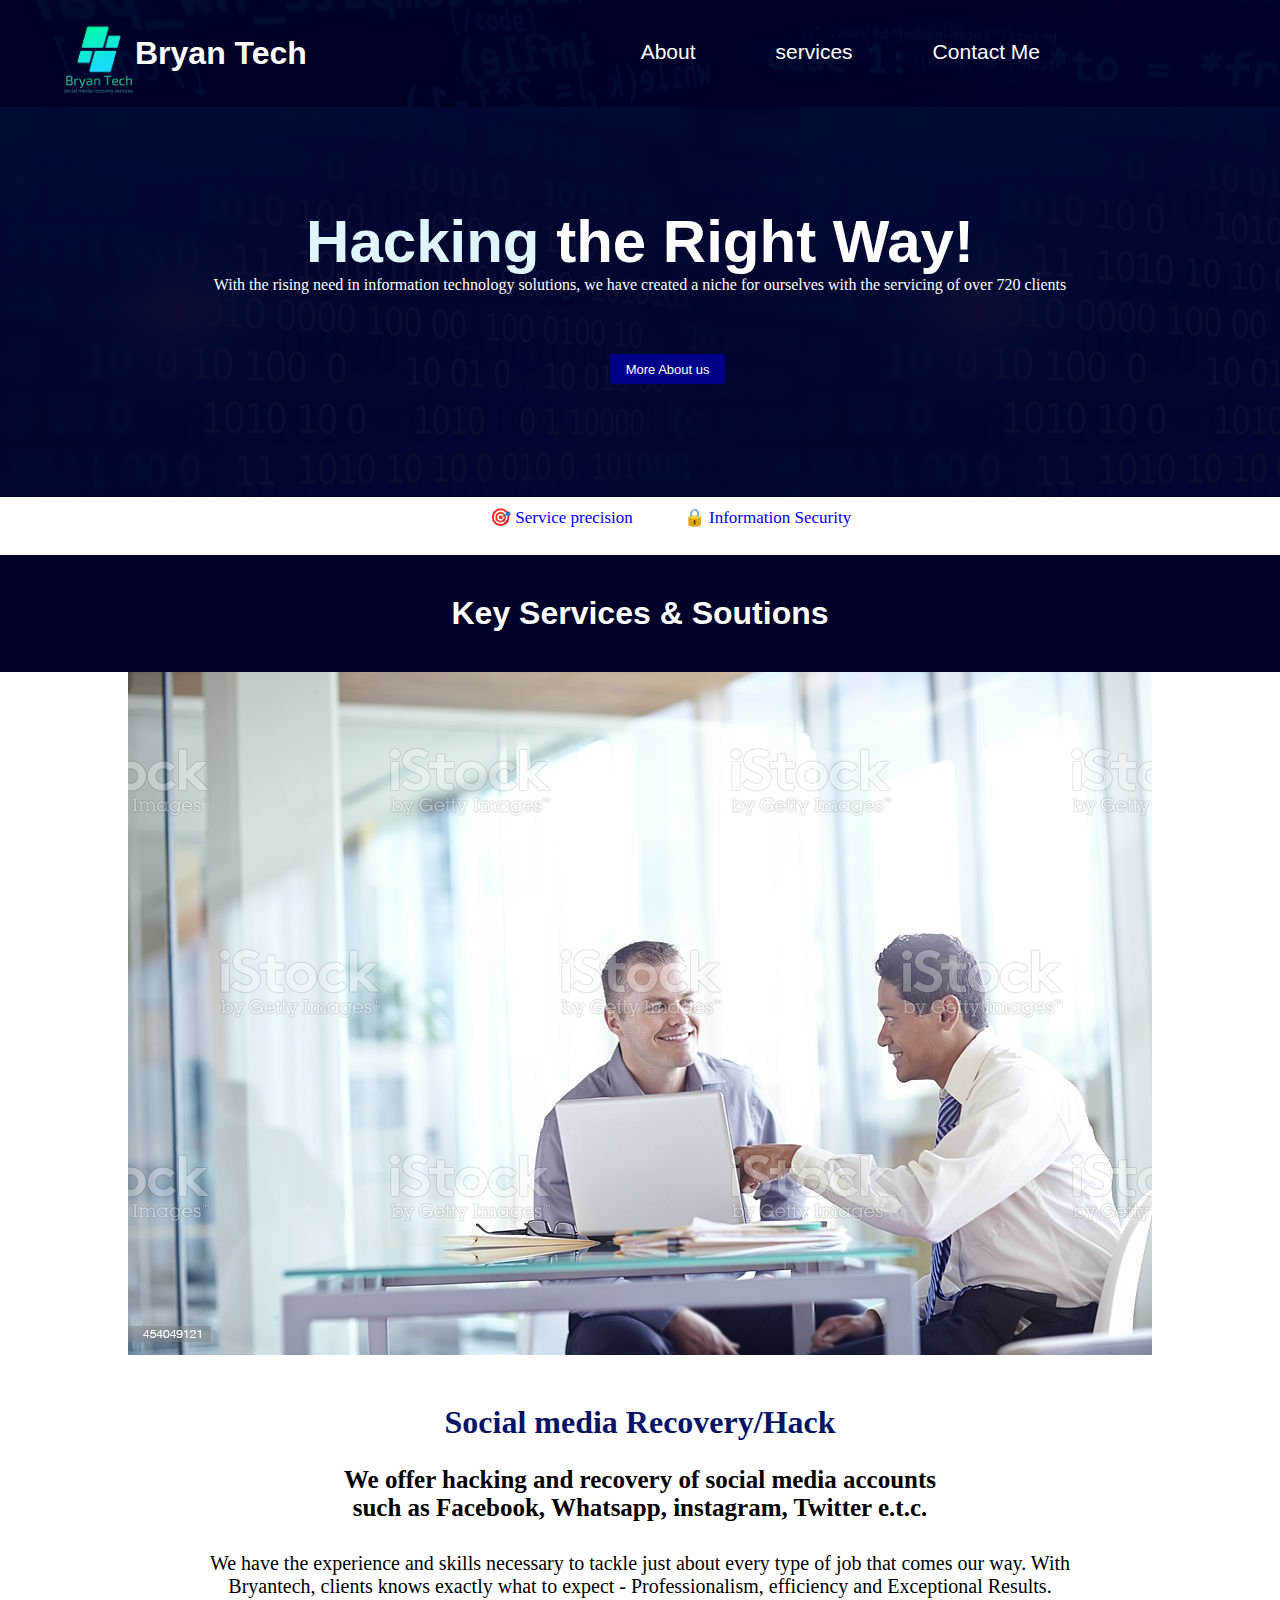
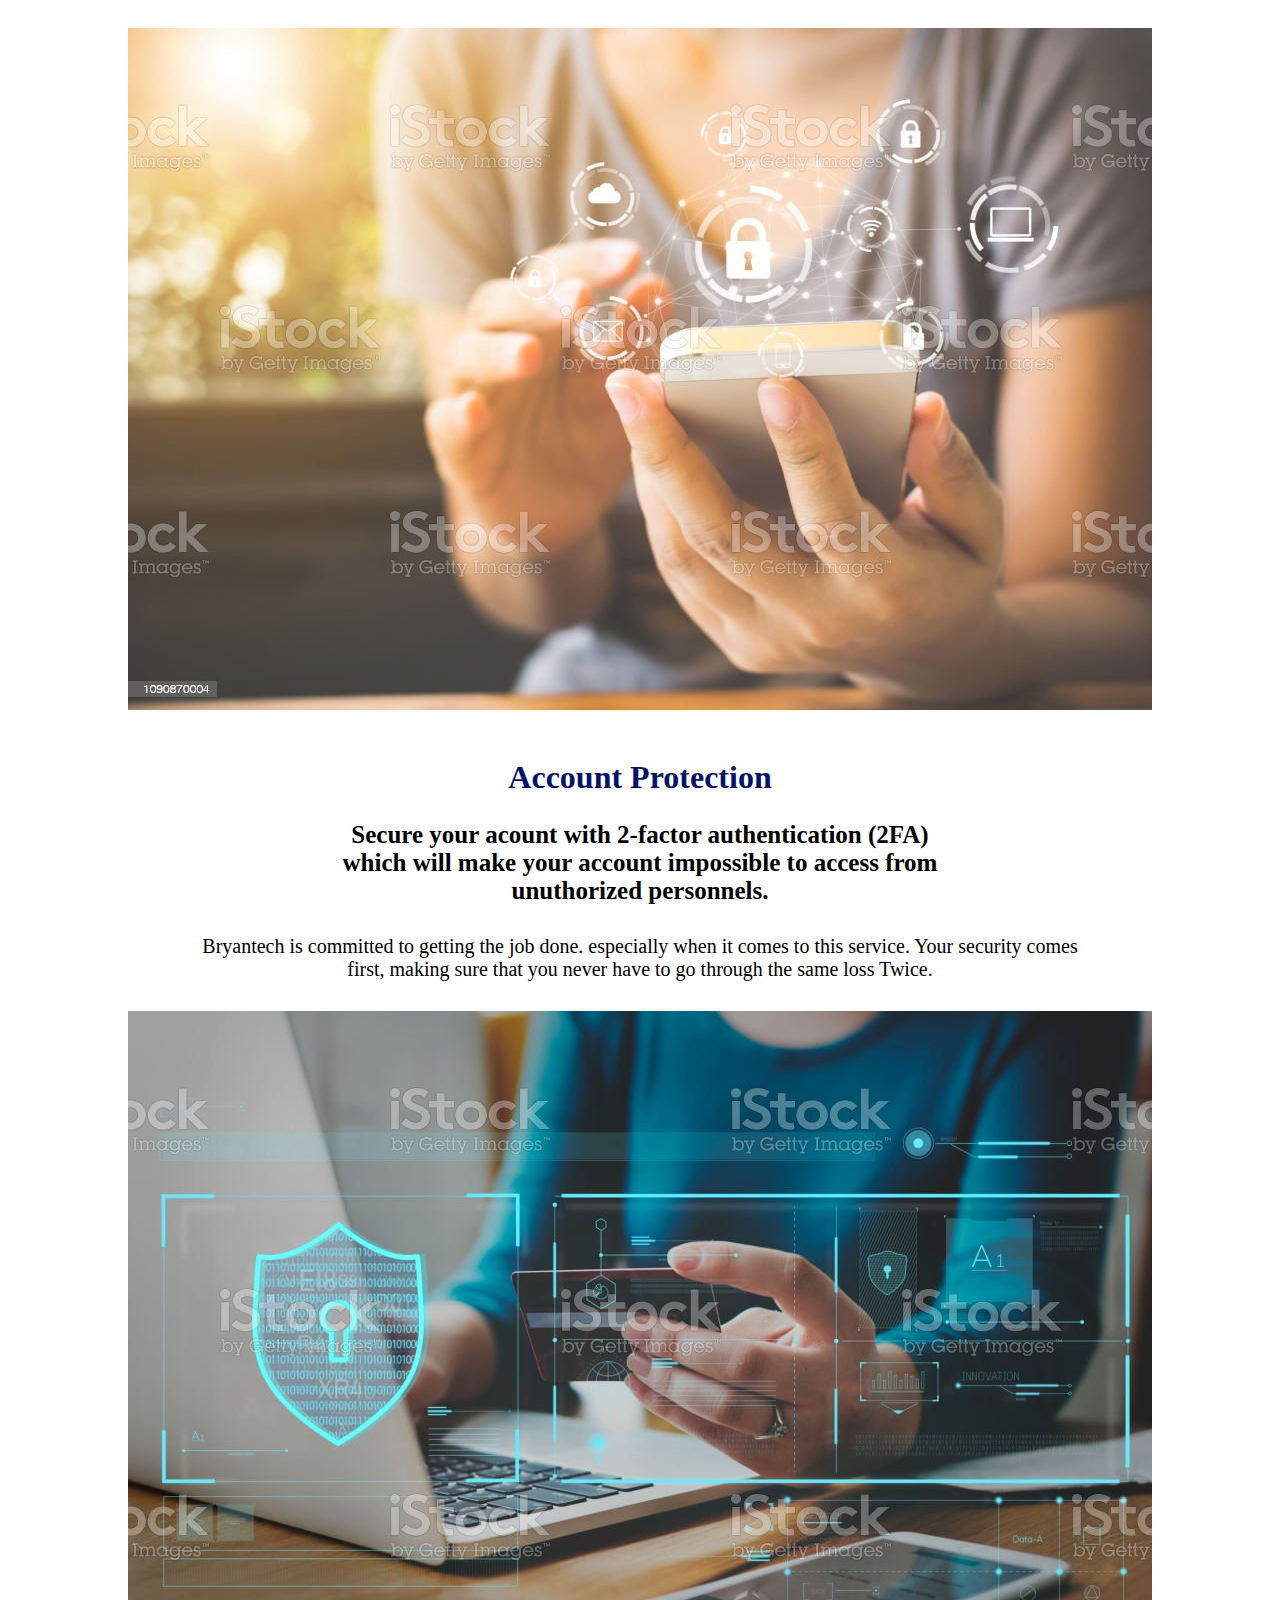
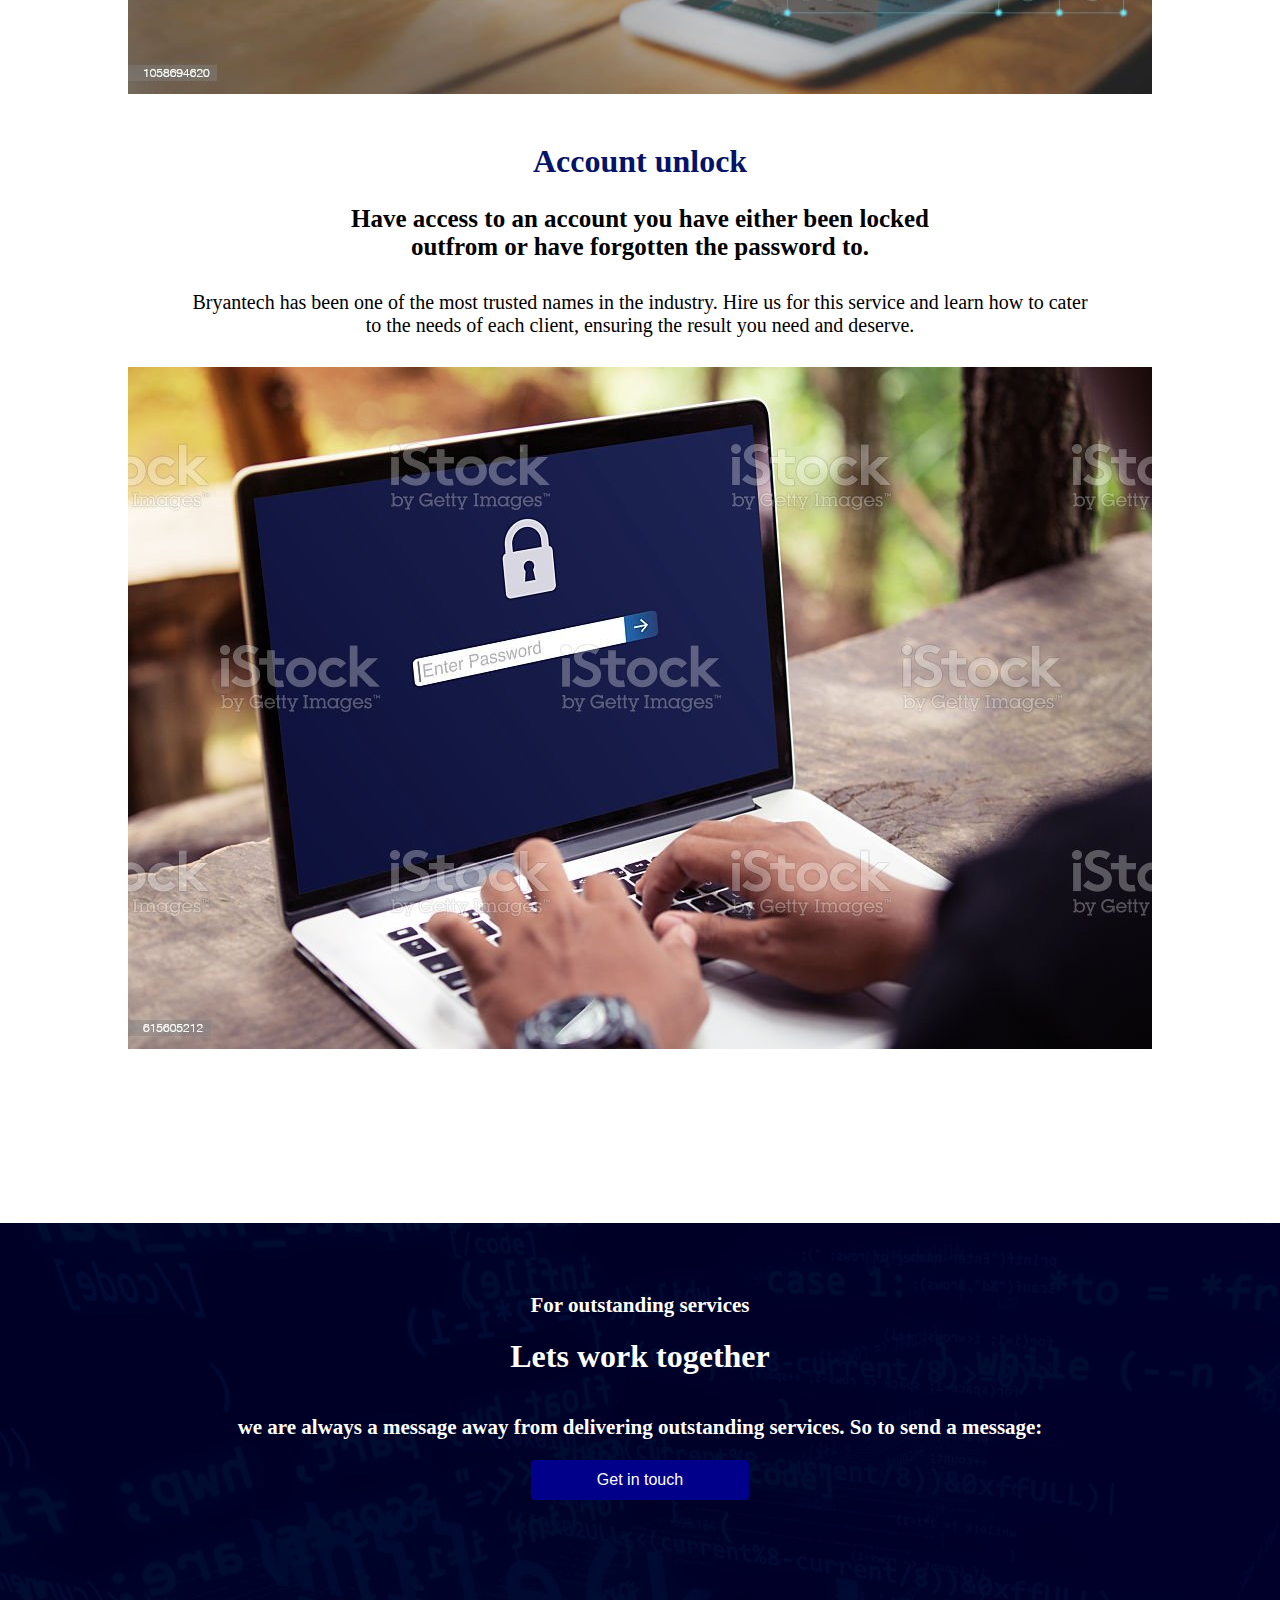
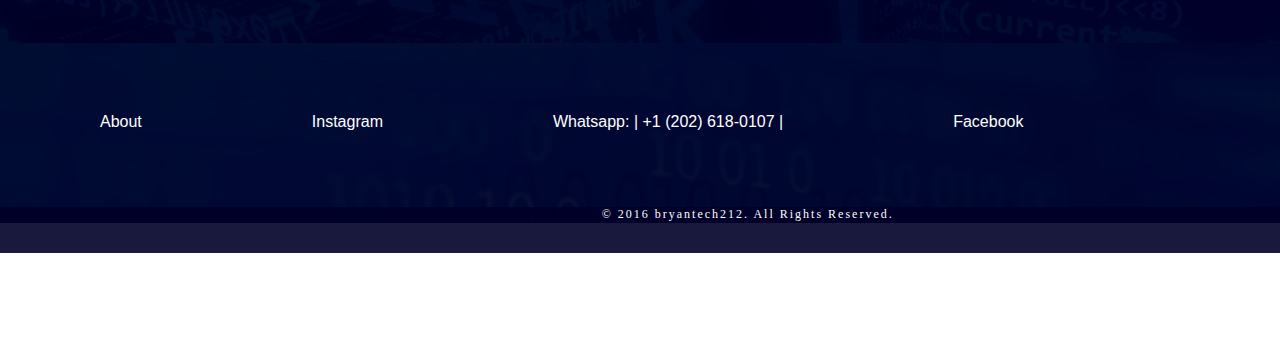
<file: index.html>
<!DOCTYPE html> 
<html>
<head>
    <title> Bryan_tech | SOCIAL MEDIA RECOVERY </title>
    <meta lang="en" />
    <meta charset="utf-8" />
     <link href="https://cdn.jsdelivr.net/npm/bootstrap@5.2.0/dist/css/bootstrap.min.css" rel="stylesheet" integrity="sha384-gH2yIJqKdNHPEq0n4Mqa/HGKIhSkIHeL5AyhkYV8i59U5AR6csBvApHHNl/vI1Bx" crossorigin="anonymous">
    <link rel="icon" href="images/icon.JPG" />
    <link rel="stylesheet" type="text/css" href="style.css" /> 
    
    <link rel="stylesheet" href="style2.css" type="text/css" media="screen and (max-width: 980px)" />
    
    </head>

    <body>
       
        <div class="headerbg">
        <div class="header">
            
        <h1> Bryan Tech </h1> <span class="sub"> <img src="images/logo.png"/> </span>
            
            <ul>
                <li> <a href="aboutus.html" > About </a> </li>
                <li> services</li>
                <li> <a href="#contacts"> Contact Me </a> </li>
            </ul>
                                    </div>
        </div>
        
        
        <div class="container1bg">
        <div class="container1">
        
            <h1> <b style="color: #dff6ff;">Hacking</b> the Right Way! </h1>
    <p> With the rising need in information technology solutions, we have created a niche for ourselves with the servicing  of over 720 clients </p>
        
            <a href="aboutus.html"><button> More About us </button> </a>
        
        </div>
        </div>
        
         <div class="container2">
    &#127919; Service precision &nbsp;&nbsp;&nbsp;&nbsp;&nbsp;&nbsp;&nbsp;&nbsp;&nbsp;&nbsp; &#128274; Information Security 
    </div>
        
        
        <div class="container3">
            
            <h1> Key Services & Soutions  </h1>
            
        </div>
        
        
        <div class="container"> 
            
            <center> <img src="images/IMG_1170.JPG"/> </center>
        
        </div>
        
        
        
        <div class="container">
            <h1> Social media Recovery/Hack </h1>
            <center> <h3> We offer hacking and recovery of social media accounts such as Facebook, Whatsapp, instagram, Twitter e.t.c.</h3> 
            
                <p> We have the experience and skills necessary to tackle just about every type of job that comes our way. With Bryantech, clients knows exactly what to expect - Professionalism, efficiency and Exceptional Results. </p> 
            
                <img src="images/IMG_1177.JPG" /> </center>
            
        </div>
        
        
        <div class="container">
            <h1> Account Protection </h1>
            <center> <h3> Secure your acount with 2-factor authentication (2FA) which will make your account   impossible to access from unuthorized personnels.</h3> 
            
                <p> Bryantech is committed to getting the job done. especially when it comes to this service. Your security comes first, making sure that you never have to go through the same loss Twice. </p> 
            
                <img src="images/IMG_1175.JPG" /> </center>
            
        </div>
        
        
        
        <div class="container">
            <h1> Account unlock </h1>
            <center> <h3> Have access to an account you have either been locked outfrom or have forgotten the password to. </h3> 
                <p> Bryantech has been one of the most trusted names in the industry. Hire us for this service and learn how to cater to the needs of each client, ensuring the result you need and deserve.</p>
            
    
                <img src="images/IMG_1171.JPG"/> </center>
        
        </div>
        
        
        
        <div class="container-fluidbg">
        <div class="container-fluid"> 
            <center>
            <h3> For outstanding services </h3>
            <h1> Lets work together</h1>
                <h3>we are always a message away from delivering outstanding services. So to send a message: </h3> 
            
            <button>Get in touch</button>
            </center>
        </div>
        </div>


        <div class="contactbg">
        <div class="contact">
        
            <ul id="contacts"> 
                <li> <a href="aboutus.html"> About </a></li>
                <li> <a href="https://instagram.com/bryan_tech212?igshid=YmMyMTA2M2Y="> Instagram </a> </li>
                <li> <a href="#"> Whatsapp: | +1 (202) 618-0107 | </a> </li>
                <li> <a href="#"> Facebook </a> </li>
                <li> <a href="mailto:Bryantech212@gmail.com"> E-mail </a> </li>
            </ul>
        </div>
        </div>
        <div class="bottombg">
        <div class="bottom">
            <p> &copy; 2016 bryantech212. All Rights Reserved. </p>
        </div>
        </div>
        
        
        <script src="app.js" ></script>
        
        
       <script src="https://code.jquery.com/jquery-3.2.1.slim.min.js" integrity="sha384-KJ3o2DKtIkvYIK3UENzmM7KCkRr/rE9/Qpg6aAZGJwFDMVNA/GpGFF93hXpG5KkN" crossorigin="anonymous"></script>
    <script src="https://cdn.jsdelivr.net/npm/popper.js@1.12.9/dist/umd/popper.min.js" integrity="sha384-ApNbgh9B+Y1QKtv3Rn7W3mgPxhU9K/ScQsAP7hUibX39j7fakFPskvXusvfa0b4Q" crossorigin="anonymous"></script>
   <script src="https://cdn.jsdelivr.net/npm/bootstrap@4.0.0/dist/js/bootstrap.min.js" integrity="sha384-JZR6Spejh4U02d8jOt6vLEHfe/JQGiRRSQQxSfFWpi1MquVdAyjUar5+76PVCmYl" crossorigin="anonymous"></script>
    </body>
</html>
</file>
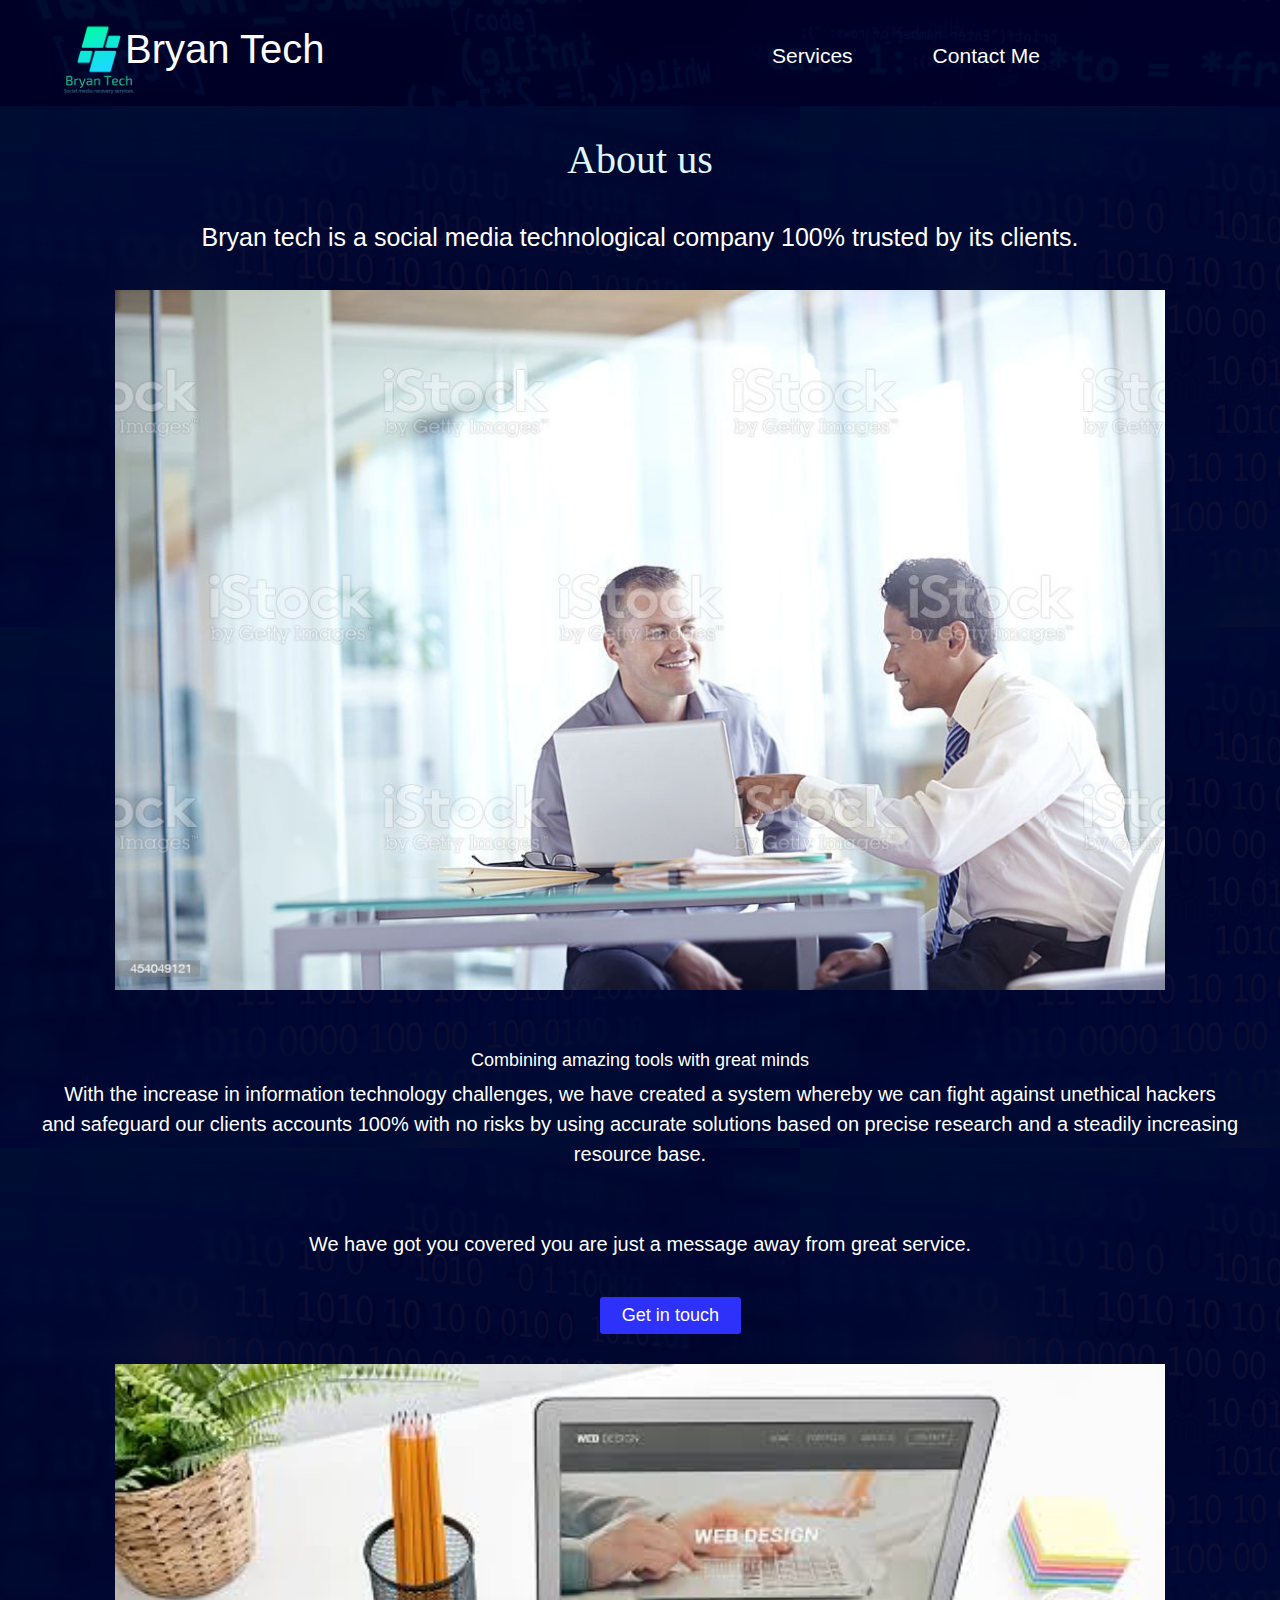
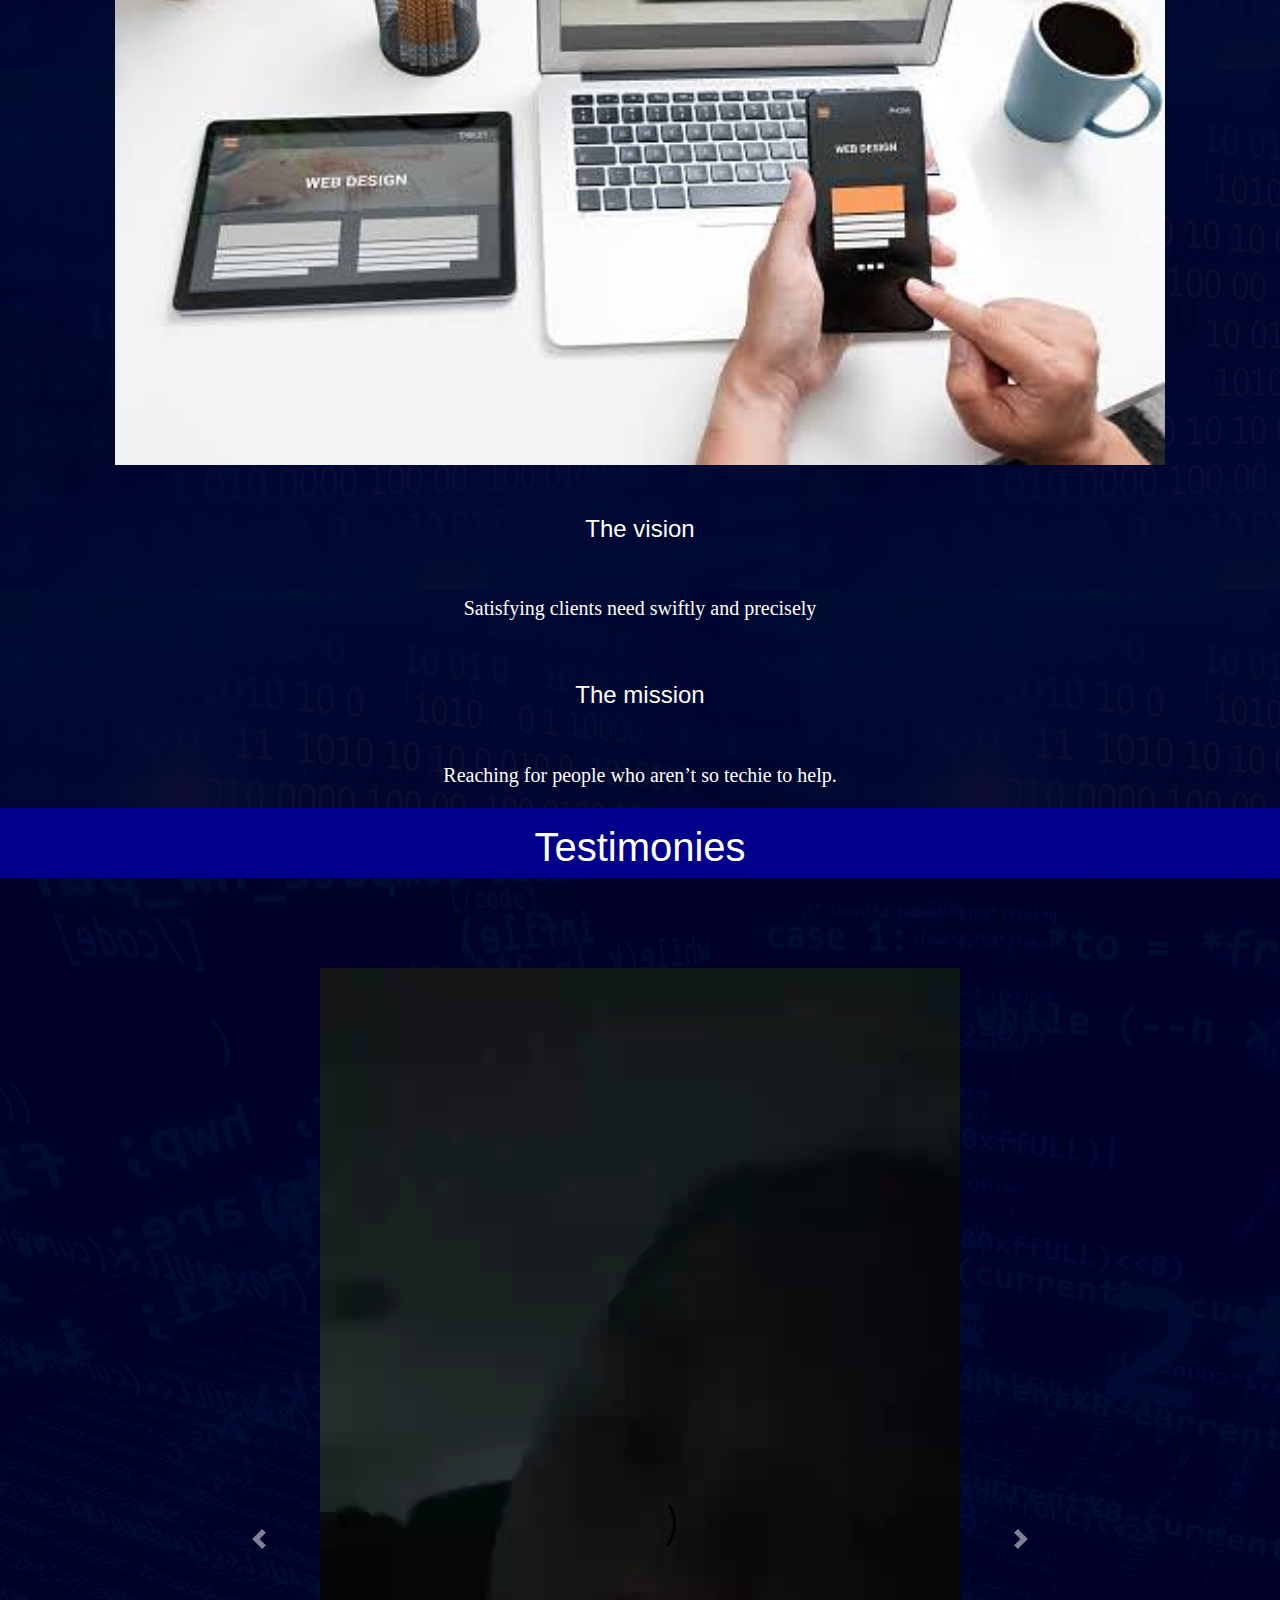
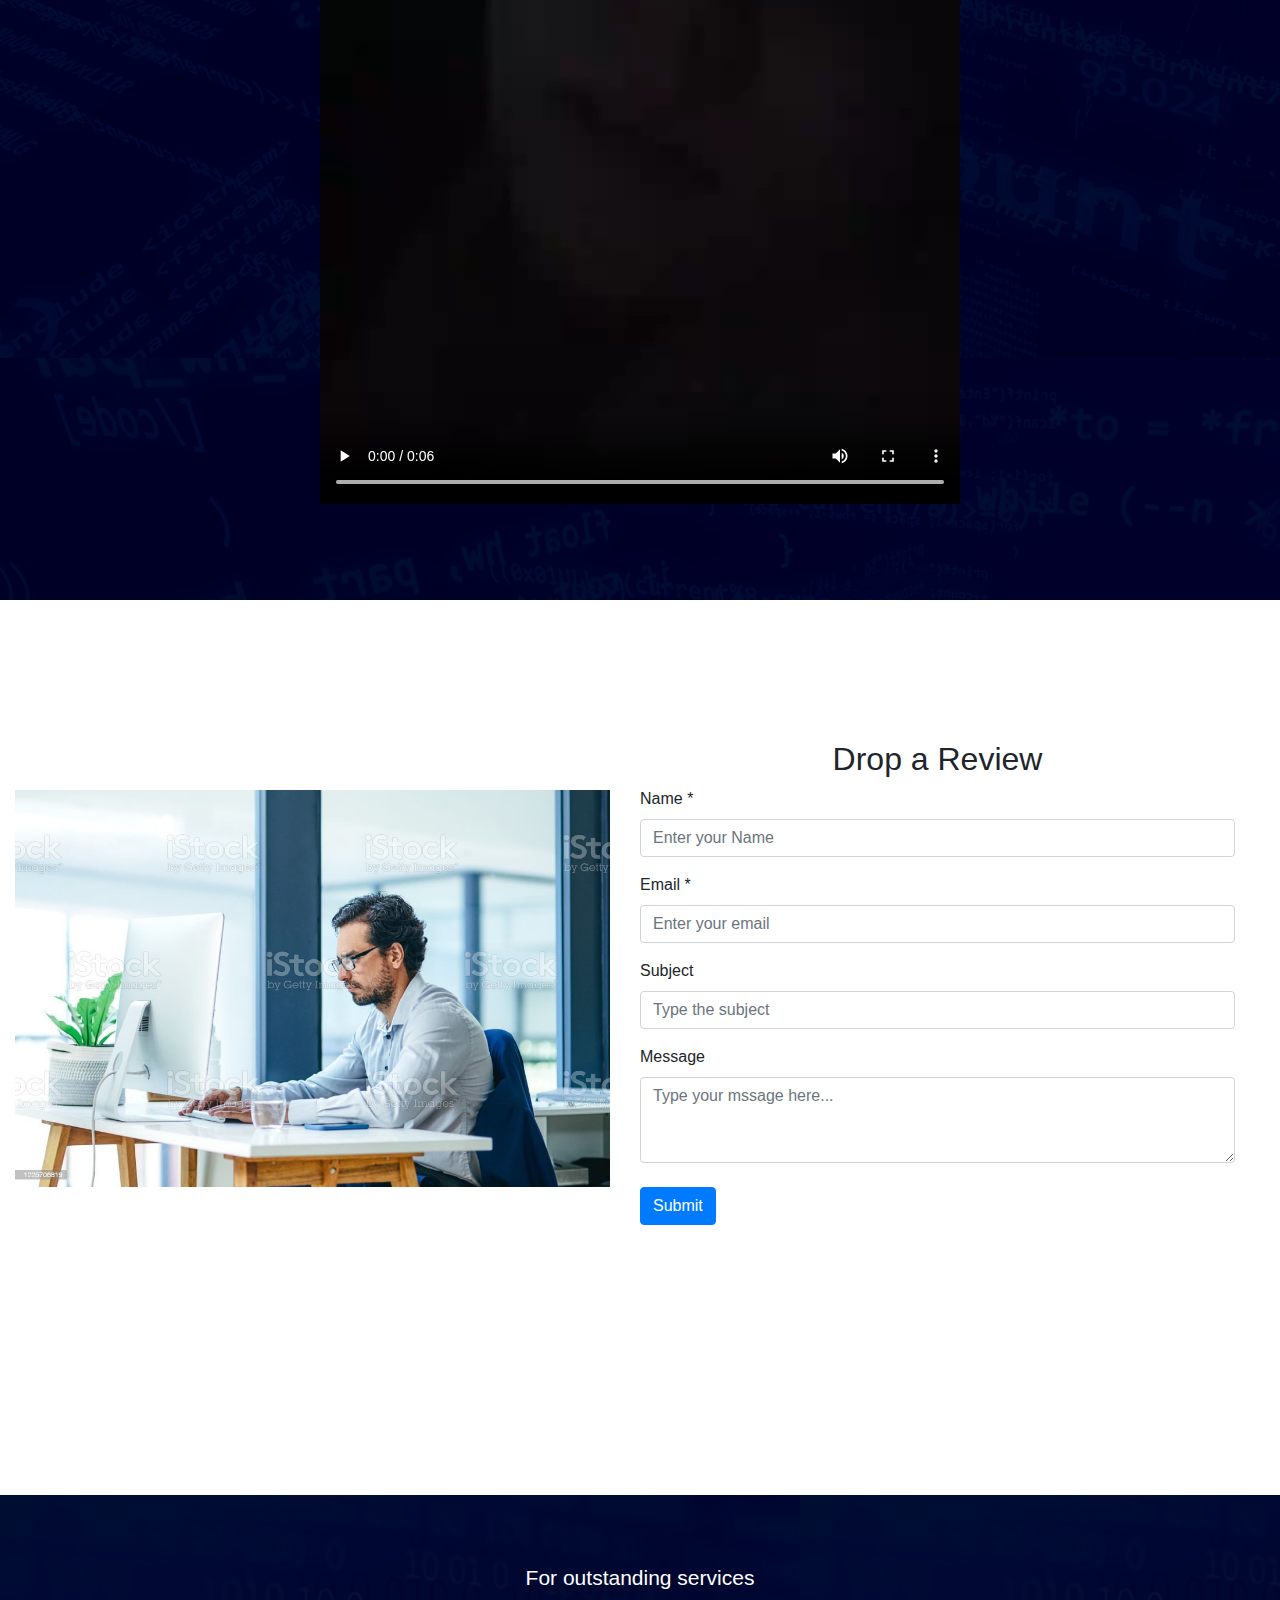
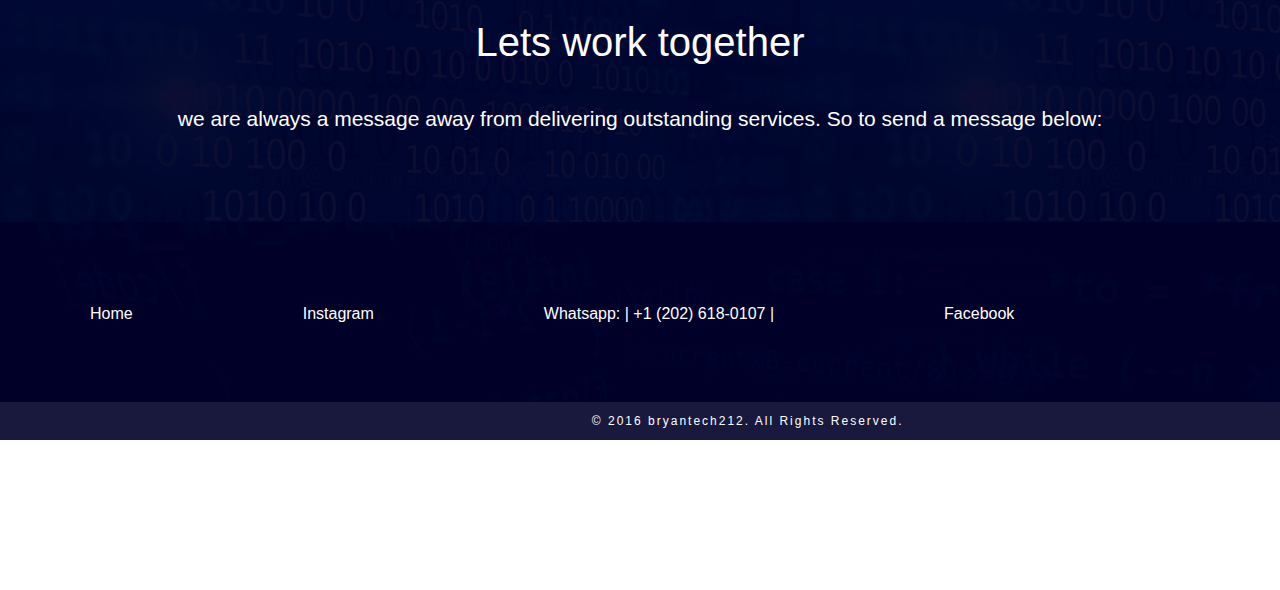
<file: aboutus.html>
<!DOCTYPE html> 
<html>
<head>
    <title> Bryan_tech | SOCIAL MEDIA RECOVERY </title>
    <meta lang="en" />
    <meta charset="utf-8" />
    
    <link rel="stylesheet" href="https://cdn.jsdelivr.net/npm/bootstrap@4.0.0/dist/css/bootstrap.min.css" integrity="sha384-Gn5384xqQ1aoWXA+058RXPxPg6fy4IWvTNh0E263XmFcJlSAwiGgFAW/dAiS6JXm" crossorigin="anonymous">
    
    <link rel="icon" href="images/icon.JPG" />
    <link rel="stylesheet" type="text/css" href="aboutus.css" /> 
    
    <link rel="stylesheet" href="style2.css" type="text/css" media="screen and (max-width: 980px)" />
    
    
    <style>
          @media only screen and (max-width:980px){
              
              .header{
                  padding: 50px; 
                  width: 1512px;
              }

              .headerbg{
                width: 1512px;
              }
              
              .container5{
                  width: 1512px;
              }
              .container5bg{
                  width: 1512px;
              }
              
              .test{
                  width: 1512px;
              }
              
              .testimonials{
                  width: 1512px;
              }
              
              .testimonialsbg{
                  width: 1512px;
              }
              
              .contact{
                    width: 1512px;
                    margin-top: 1500px;
                }
              .contactbg{
                  width: 1512px;
              }
              
              .contact ul{
                margin-left: 0px;
                height: 350px;
              }
              .contact li{
                padding: 50px;
                margin-left: 10px;
                font-size: 37px;
                }
              
              .container img{
                    width: 160%;
                    margin-left: -210px;
                  padding: 100px;
                }
                     #extra {
                    width: 1512px;
                    margin-top: 1400px;
                    margin-bottom: -1550px;
                    color: white;
                    height: 690px;
                    padding: 130px;
                }
              #extrabg{
                  width: 1512px;
              }
              
              #extra  h3{
                  padding-top: 100px;
                  font-size: 34px;
              }
              #extra h1{
                  margin-bottom: -60px;
              }
              
              .bottom{
                    width: 1512px;
                    margin-top: -16px;
                    height: 68px;
              }
              .bottombg{
                  width: 1512px;
              }

              .bottom p{
                text-align: center;
                color: white;
                padding:20px;
                font-size: 19px;
                letter-spacing: 2px;
              }


          }
        
        
    </style>
    
    </head>

    <body>
    
        <div class="headerbg"> 
        <a href="index.html"><div class="header">
            
        <h1> Bryan Tech </h1> <span class="sub"> <img src="images/logo.png"/> </span>
            
            <ul>
                <li> Services</li>
                <li> <a href="index.html"> Contact Me </a> </li>
            </ul>
            </div> </a>
        </div>
        
        <div class="container5bg">
        <div class="container5">
            
            
            
            <h1> About us </h1>
            
            
            
            
            <h3> Bryan tech is a social media technological company 100% trusted by its clients. </h3>
            
            
            <div class="container">
                <img src="images/IMG_1170.JPG" />
            </div>
            

            <h2> Combining amazing tools with great minds </h2>  
            <p>  With the increase in information technology challenges, we have created a system whereby we can fight against unethical hackers <br> and safeguard our clients accounts 100% with no risks by using accurate solutions based on precise research and a steadily increasing resource base. </p>

            <p> We have got you covered you are just a message away from great service. </p>


            <button> <a href="#contacts">Get in touch</a> </button>
            
            
            <div class="container">
                <img src="images/IMG_1166.JPG" />
            </div>
 

            <h4>The vision </h4>
            <p id="mission"> Satisfying clients need swiftly and precisely </p> 

            <h4>The mission</h4>
            <p id="mission">Reaching for people who aren’t so techie to help.</p>
        </div>
        </div>
        
            
        
            <h1 class="test"> Testimonies </h1>
        
<div class="testimonialsbg">
                <section id="testimonials">
                    
                    <div id="testimonial-carousel" class="carousel slide" data-ride="false">
                        <div class="carousel-inner">
                            <div class="carousel-item active">
                                <video src="images/LMAT9127.MP4" preload controls></video>
                            </div>
                            
                            <div class="carousel-item">
                                <video src="images/WKLL6070.MP4" preload controls></video>
                            </div>
                            <div class="carousel-item">
                                <img src="images/testimony(1).jpeg">
                            </div>
                            <div class="carousel-item">
                                <video src="images/IDCW5551.MP4" preload controls></video>
                            </div>
                            <div class="carousel-item">
                                <img src="images/testimony(2).jpeg">
                            </div>
                             <div class="carousel-item">
                                <img src="images/testimony(3).jpeg">
                            </div>
                             <div class="carousel-item">
                                <img src="images/testimony(4).jpeg">
                            </div>
                        </div>
                        
                        <a class="carousel-control-prev" href="#testimonial-carousel" role="button" data-slide="prev">
                        <span class="carousel-control-prev-icon"></span>
                        </a>
                        
                        <a class="carousel-control-next" href="#testimonial-carousel" role="button" data-slide="next">
                        <span class="carousel-control-next-icon"></span>
                        </a>
                    </div>
        </section>
        </div>

            

         <div class="container-fluid row" id="contact">
          <div class="col-lg-6">
          <img src="images/IMG_1172.JPG" width="100%"/>
          </div>
          
          <div class="col-lg-6">
          <h2 class="text-center"> Drop a Review </h2>
              <form action="mailto:Bryantech212@gmail.com">
                  
                  <div class="mb-3">
              <label for="exampleInputName1" class="form-label"> Name *</label>
          <input type="text" class="form-control" id="exampleInputName1" placeholder="Enter your Name">
                  </div>
                  
                  <div class="mb-3">
              <label for="exampleInputEmail1" class="form-label"> Email *</label>
          <input type="text" class="form-control" id="exampleInputEmail1" aria-describedby="emailHelp" placeholder="Enter your email">
                  </div>
                  
                  <div class="mb-3">
              <label for="exampleInputSubject1" class="form-label"> Subject  </label>
          <input type="text" class="form-control" id="exampleInputSubject1" placeholder="Type the subject">
                  </div>
                  
    <label for="exampleFormControlTextarea1" class="form-label">Message</label>
    <textarea class="form-control" id="exampleFormControlTextarea1" rows="3" placeholder="Type your mssage here..."></textarea> <br> 
                  
                   <button type="submit" class="btn btn-primary" id="alert" onclick="showalert()"> Submit </button>
              </form> 
      </div>
      </div>
        
        
        <div id="extrabg">
           <div class="container-fluid" id="extra"> 
            <center>
            <h3> For outstanding services </h3>
            <h1> Lets work together</h1>
                <h3>we are always a message away from delivering outstanding services. So to send a message below: </h3> 
            </center>
        </div>
        </div>

        
        <div class="contactbg">
         <div class="contact">
        
            <ul id="contacts">
                <li> <a href="index.html"> Home </a></li>
                <li> <a href="https://instagram.com/bryan_tech212?igshid=YmMyMTA2M2Y="> Instagram </a> </li>
                <li> <a href="#"> Whatsapp: |  +1 (202) 618-0107 | </a> </li>
                <li> <a href="#"> Facebook </a> </li>
                <li> <a href="mailto:Bryantech212@gmail.com"> E-mail </a> </li>
            </ul>
        
        </div>
        </div>
        
        <div class="bottombg">
        <div class="bottom">
            <p> &copy; 2016 bryantech212. All Rights Reserved. </p>
        </div>
        </div>
        
        <script>
            function showalert(){
                alert("Sorry, This Functon is not available at the moment, Kindly E-mail us or send a message on our Social media platforms Below. Thank you!.");
            }
        </script>
        
        
        <script src="https://code.jquery.com/jquery-3.2.1.slim.min.js" integrity="sha384-KJ3o2DKtIkvYIK3UENzmM7KCkRr/rE9/Qpg6aAZGJwFDMVNA/GpGFF93hXpG5KkN" crossorigin="anonymous"></script>
    <script src="https://cdn.jsdelivr.net/npm/popper.js@1.12.9/dist/umd/popper.min.js" integrity="sha384-ApNbgh9B+Y1QKtv3Rn7W3mgPxhU9K/ScQsAP7hUibX39j7fakFPskvXusvfa0b4Q" crossorigin="anonymous"></script>
    <script src="https://cdn.jsdelivr.net/npm/bootstrap@4.0.0/dist/js/bootstrap.min.js" integrity="sha384-JZR6Spejh4U02d8jOt6vLEHfe/JQGiRRSQQxSfFWpi1MquVdAyjUar5+76PVCmYl" crossorigin="anonymous"></script>
        
    </body>
</html>
</file>
<file: style.css>
*{
    margin: 0px;
    padding: 0px;
}

.header{
    padding: 35px; 
    background: rgba(0,0,40,0.95);
}

.headerbg{
    background: url(images/glowing-light-blue-abstract-programming-code-background-on-dark-software-or-script-development-concept_rgg0rnttyl_thumbnail-1080_01.png);
}
.header h1{
    margin-left: 100px;
    font-family: sans-serif;
    color:white;
}
.header a{
    text-decoration: none;
    color: white;
}

.sub{
    position: absolute;
    left: 13rem;
    top: 50px;
    float: left; 
    font-size: 14px;
    color: white;
} 

.sub img{
    width: 37%;
    margin-left: -170px;
    margin-top: -50px;
}

.header ul{
    position: absolute;
    right: 200px;
    top: 0px;
}

.header li{
    display: block;
    float: left; 
    padding: 40px;
    font-size: 21px;
    color: white;
    font-family: sans-serif;
}

.container1 {
    background:rgba(0,0,40,0.95);
    height: 390px;
}
.container1bg{
    background: url(images/white-lines-code-over-light-blue-background-glowing-concept-hi-tech-programming-technology-business-toned-127464074.jpg);
}

.container1 h1{
    color: white; 
    font-family: sans-serif;
    text-align: center; 
    padding: 100px;
    font-size: 60px;
}

.container1 p{
    color: white;
    text-align: center;
    margin-top: -100px;
}

.container1 a{
    text-decoration: none;
    color: white;
}

.container1 button{
    margin-left: 610px;
    margin-top: 60px;
    width: 9%;
    font-size: 13px;
    height: 30px;
    border: none;
    color: white;
    background: darkblue ;
    border-radius: 3px;
}

.container1 button:hover{
    cursor: pointer;
    background: royalblue;
    transition: 0.3s;
}

.container2 {
    background: white; 
    height: 38px;
    color: blue;
    font-size: 17px;
    padding:10px;
    padding-left: 490px;
}

.container3 {
    background: rgb(0,0,40);
}

.container3 h1{
    text-align: center;
    color: white;
    padding: 40px;
    font-family: sans-serif;
}


.container h1{
    text-align: center;
    margin-top: 20px;
    padding: 25px;
    color: #051367;
}

.container h3{
    font-size: 25px;
    width: 50%;
}

.container p{
    padding: 30px;
    text-align: center;
    font-size: 20px;
    width: 70%;
}


.container-fluid {
    margin-top: 170px;
    background: rgba(0,0,40,0.95);
    color: white;
    height: 420px;
}

.container-fluidbg{
    background: url(images/glowing-light-blue-abstract-programming-code-background-on-dark-software-or-script-development-concept_rgg0rnttyl_thumbnail-1080_01.png);
}

.container-fluid h3{
   padding-top: 70px;
    font-size:21px;
}

.container-fluid h1 {
    padding:20px;
    margin-bottom: -50px;
    
}
.container-fluid button{
    margin-top: 20px;
    width: 17%;
    height: 40px;
    font-size: 16px;
    border: none;
    border-radius: 4px;
    background: darkblue;
    color: white;
    user-select: none;
}

.container-fluid button:hover {
    background: #2d31fa;
    transition: 0.3s;
}
.contact{
    width: 100%;
    margin-top: 0px;
    background: rgba(0,0,40,0.95);
}

.contactbg{
    background: url(images/white-lines-code-over-light-blue-background-glowing-concept-hi-tech-programming-technology-business-toned-127464074.jpg);
    background-size: cover;
}

.contact ul{
    margin-left: 0px;
    height: 180px;
}
.contact li{
    cursor: pointer;
    display: block;
    float: left;
    padding: 70px;
    margin-left: 30px;
    font-family: sans-serif;
}

.contact a{
    text-decoration: none; 
    color: white;
}

.contact a:hover{
    color: #66bfbf;
    transition: 0.2s;
}

.bottom {
    margin-top: -16px;
    height: 46px;
    background: rgba(0,0,40,0.9);
}
.botttombg{
    background: url(images/glowing-light-blue-abstract-programming-code-background-on-dark-software-or-script-development-concept_rgg0rnttyl_thumbnail-1080_01.png);
}
.bottom p{
    text-align: center;
    color: white;
    font-size: 12px;
    letter-spacing: 2px;
}
</file>
<file: style2.css>
.header{
    padding: 50px; 
    width: 1176px;
}

.headerbg{
    width: 1176px;
}

.header h1{
    text-align: center;
    font-family: sans-serif;
    font-size: 70px;
}

.sub img{
    width: 260px;
    margin-top: -60px;
    margin-left: -100px;
} 

.header ul{
    display: none;
}


.container1 {
    height: 1400px;
    width: 1176px;
}
.container1bg{
   width: 1176px;
}

.container1 h1{
    color: white; 
    padding: 300px;
    font-size: 80px;
    font-weight: bold;
}

.container1 p{
    margin-top: -190px;
    font-size: 45px;
}

.container1 button{
    margin-left: 420px;
    width: 27%;
    font-size: 44px;
    height: 100px;
    border-radius: 7px;
}

.container2 {
    background: white; 
    height: 80px;
    font-size: 37px;
    padding:10px;
    padding-left: 120px;
}

.container3 {
    width: 120%;
    height: 200px;
}

.container3 h1{
    text-align: center;
    padding: 70px;
    font-size: 50px;
    font-family: sans-serif;
}

.container img{
    margin-left: -70px;
}

.container h1{
    font-size: 70px;
    width: 100%;
    margin-left: 50px;
}

.container h3{
    font-size: 45px;
    margin-left: 50px;
    width: 100%;
}

.container p{
    padding: 30px;
    text-align: center;
    font-size: 50px;
    margin-left: -150px;
    margin-bottom: 30px;
    width: 160%;
}


.container-fluid {
    margin-top: 170px;
    width: 120%;
    height: 850px;
}

.container-fluid h3{
   padding-top: 180px;
   font-size: 39px;
}

.container-fluid h1 {
    padding: 60px;
    margin-bottom: -90px;
    font-size: 73px;
        
    
}
.container-fluid button{
    margin-top: 40px;
    width: 22%;
    height: 80px;
    font-size: 36px;
}

.contact{
    width: 120%; 
}
.contact ul{
    margin-left: -10px;
}
.contact li{
    cursor: pointer;
    display: block;
    float: left;
    padding: 52px;
    font-size: 29px;
    font-family: sans-serif;
}

/*ABOUT US PAGE*/


.container5 h1{
    font-size: 80px;
    padding: 90px;
}
.container5 h3{
    font-size: 50px;
    width: 80%;
    margin-left: 100px;
}

.container5 h2{
    font-size: 59px;
    color: #dff6ff;
    padding-top: 80px;
    text-align: left;
    margin-left: 40px;
}

.container5 p{
    text-align: left;
    padding: 20px;
    margin-left: 20px;
    font-size: 50px;
}

#mission{
    font-family: cursive;
    text-align: center;
    font-size: 46px;
    color: wheat;
}

.container5 button{
    margin-left: 430px;
    width: 25%;
    font-size: 39px;
    height: 100px;
    margin-top: 70px;
    margin-bottom: 70px;
}

.container5 h4{
    text-align: center;
    padding: 20px;
    font-size: 70px;
}

.test{
    font-size: 50px;
    width: 120%;
    height: 120px;
    padding: 30px;
    margin-top: -16px;
}

#testimonials{
    padding-top: 00px;
    height: 1600px;
}

#testimonials img{
    height: 800px;
}

.text-center{
    font-size: 60px;
}

#exampleInputName1{
    height: 100px;
    border: 3px solid black;
}
#exampleInputEmail1{
    height: 100px;
    border: 3px solid black;
}
#exampleInputSubject1{
    height: 100px;
    border: 3px solid black;
}
#exampleFormControlTextarea1{
    height: 100px;
    border: 3px solid black;
}

.form-label{
    font-size: 60px;
}

.container-fluid{
    width: 1176px;
}

.container-fluidbg{
    width: 1176px;
}

.container-fluid h3{
   padding-top: 180px;
    font-size:41px;
}

.container-fluid h1 {
    padding:20px;
    margin-bottom: -130px;
    
}


#contact{
    margin-top: 140px;
    margin-left: 160px;
}

#contact img{
    margin-top: 50px;
}

.contact{
    width: 1176px;
    margin-top: 0px;
}

.contactbg{
    width: 1176px;
}

.contact ul{
    margin-left: 3px;
    height: 290px;
}
.contact li{
    padding: 40px;
    margin-top: 24px;
    margin-left: 0px;
    font-size: 33px;
}

.contact a{
    text-decoration: none; 
    color: white;
}

.bottom {
    width: 1176px;
    margin-top: -17px;
    height: 70px;
}

.bottombg{
    width: 1176px;
}

.bottom p{
    text-align: center;
    color: white;
    padding:20px;
    font-size: 17px;
    letter-spacing: 2px;
}
</file>
<file: aboutus.css>
*{
    margin: 0px;
    padding: 0px;
}

.header{
    padding: 25px; 
    background: rgba(0,0,40,0.95);
}

.headerbg{
    background: url(images/glowing-light-blue-abstract-programming-code-background-on-dark-software-or-script-development-concept_rgg0rnttyl_thumbnail-1080_01.png);
}
.header h1{
    margin-left: 100px;
    font-family: sans-serif;
    color:white;
}
.header a{
    text-decoration: none;
    color: white;
}

.sub{
    position: absolute;
    left: 13rem;
    top: 50px;
    float: left; 
    font-size: 14px;
    color: white;
} 

.sub img{
    width: 37%;
    margin-left: -170px;
    margin-top: -50px;
}

.header ul{
    position: absolute;
    right: 200px;
    top: 0px;
}

.header li{
    display: block;
    float: left; 
    padding: 40px;
    font-size: 21px;
    color: white;
    font-family: sans-serif;
}




/*ABOUT US PAGE*/

.container5 {
    background: rgba(0,0,40,0.95);
    color: white;
}
.container5bg{
    background: url(images/white-lines-code-over-light-blue-background-glowing-concept-hi-tech-programming-technology-business-toned-127464074.jpg);
}
.container5 h1{
    text-align: center;
    padding: 30px;
    font-size: 40px;
    font-family: cursive;
    color: #dff6ff; 
    
}

.container5 h3{
    text-align: center;
    font-size: 25px;
    font-family: sans-serif;   
}

.container5 h2{
    text-align: center;
    font-family: sans-serif;
    font-size: 18px;
    margin-top: 30px;
    margin-bottom: -15px;
}

.container5 p{
    text-align: center;
    padding: 22px;
    font-size: 20px;
}

.container img{
    width: 100%;
    padding: 30px;
}

#mission{
    font-family: impact;
}

.container5 button{
    margin-left: 600px;
    width: 11%;
    font-size: 18px;
    height: 37px;
    border: none;
    color: white;
    background:#2d31fa;
    border-radius: 3px;
}

.container5 button:hover{
    cursor: pointer;
    background: blue;
    transition: 0.3s;
}

.container5 a{
    text-decoration: none;
    color: white;
}

.container5 h4{
    text-align: center;
    padding: 20px;
}

.test{
    text-align: center;
    font-family: sans-serif;
    background: darkblue;
    color: white;
    height: 80px;
    padding: 15px;
    margin-top: -20px;
    margin-bottom: -10px;
}


#testimonials{
    background: rgba(0,0,40,0.95);
    padding: 7% 15%;
    text-align: center;
    color: #fff;
}

.testimonialsbg{
    background: url(images/glowing-light-blue-abstract-programming-code-background-on-dark-software-or-script-development-concept_rgg0rnttyl_thumbnail-1080_01.png);
}

*{
    box-sizing: border-box;
}

#extra {
    margin-top: 270px;
    background: rgba(0,0,40,0.95);
    color: white;
    height: 420px;
    margin-bottom: -200px;
}

#extrabg{
    background: url(images/white-lines-code-over-light-blue-background-glowing-concept-hi-tech-programming-technology-business-toned-127464074.jpg);
}

#extra h3{
   padding-top: 70px;
    font-size:21px;
}

.container-fluid h1 {
    padding:20px;
    margin-bottom: -50px;
    
}
#extra button{
    margin-top: 20px;
    width: 17%;
    height: 40px;
    font-size: 16px;
    border: none;
    border-radius: 4px;
    background: blue;
    color: white;
    user-select: none;
}


#contact{
    margin-top: 140px;
}

#contact img{
    margin-top: 50px;
}

.contact{
/*    position: absolute;*/
    width: 100%;
    margin-top: 107px;
    background: rgba(0,0,40,0.99);
}


.contactbg{
    background: url(images/glowing-light-blue-abstract-programming-code-background-on-dark-software-or-script-development-concept_rgg0rnttyl_thumbnail-1080_01.png);
}
.contact ul{
    margin-left: 0px;
    height: 180px;
}
.contact li{
    cursor: pointer;
    display: block;
    float: left;
    padding: 80px;
    margin-left: 10px;
    font-family: sans-serif;
}

.contact a{
    text-decoration: none; 
    color: white;
}

.contact a:hover{
    color: #66bfbf;
    transition: 0.2s;
}

.bottom {
    margin-top: -16px;
    height: 38px;
    background: rgba(0,0,40,0.9);
}
.botttombg{
    background: url(images/glowing-light-blue-abstract-programming-code-background-on-dark-software-or-script-development-concept_rgg0rnttyl_thumbnail-1080_01.png);
}
.bottom p{
    text-align: center;
    color: white;
    padding-top: 10px;
    font-size: 12px;
    letter-spacing: 2px;
}
</file>
